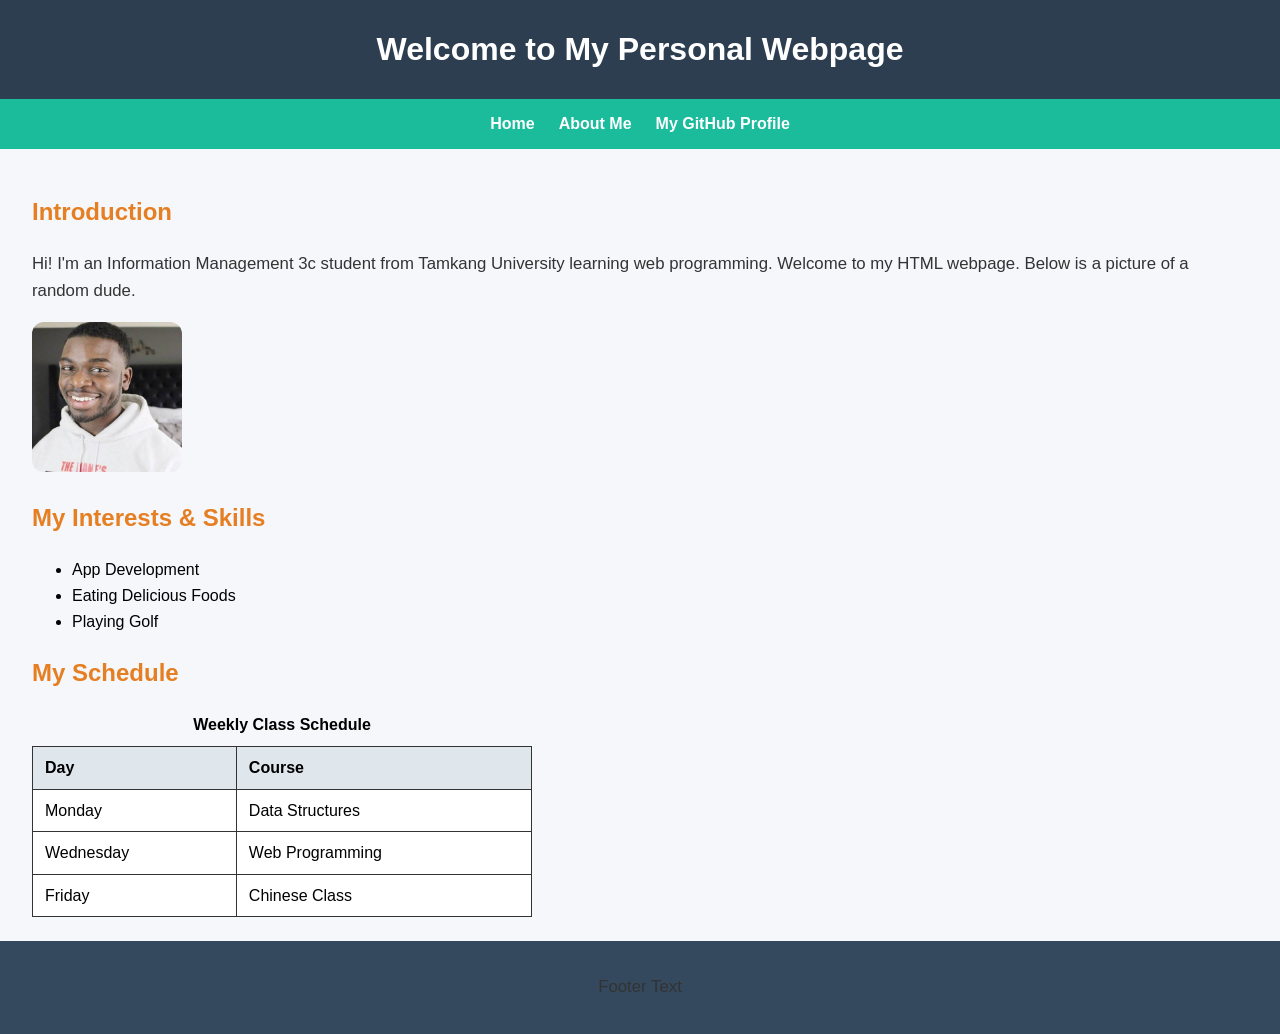
<file: index.html>
<!DOCTYPE html>
<html lang="en">
<head>
  <meta charset="UTF-8">
  <meta name="viewport" content="width=device-width, initial-scale=1.0">
  <title>My Personal Webpage</title>
  <link rel="stylesheet" href="style.css">
</head>
<body>
  <header>
    <h1>Welcome to My Personal Webpage</h1>
  </header>

  <nav>
    <a href="index.html">Home</a>
    <a href="about.html">About Me</a>
    <a href="https://github.com/Shanejz" target="_blank" rel="noreferrer">My GitHub Profile</a>
  </nav>

  <main>
    <section>
      <h2>Introduction</h2>

      <p>Hi! I'm an Information Management 3c student from Tamkang University learning web programming. Welcome to my HTML webpage. Below is a picture of a random dude.</p>
      
      <img src="images/profile.jpg" alt="A picture of a random guy smiling" width="150" height="150">
    </section>

    <section>
      <h2>My Interests & Skills</h2>

      <ul>
        <li>App Development</li>
        <li>Eating Delicious Foods</li>
        <li>Playing Golf</li>
      </ul>
    </section>

    <section>
      <h2>My Schedule</h2>
      <table>
        <caption>Weekly Class Schedule</caption>
        <thead>
          <tr>
            <th scope="col">Day</th>
            <th scope="col">Course</th>
          </tr>
        </thead>
        <tbody>
          <tr>
            <td>Monday</td>
            <td>Data Structures</td>
          </tr>
          <tr>
            <td>Wednesday</td>
            <td>Web Programming</td>
          </tr>
          <tr>
            <td>Friday</td>
            <td>Chinese Class</td>
          </tr>
        </tbody>
      </table>
    </section>
  </main>

  <footer>
    <p>Footer Text</p>
  </footer>
</body>
</html>
</file>
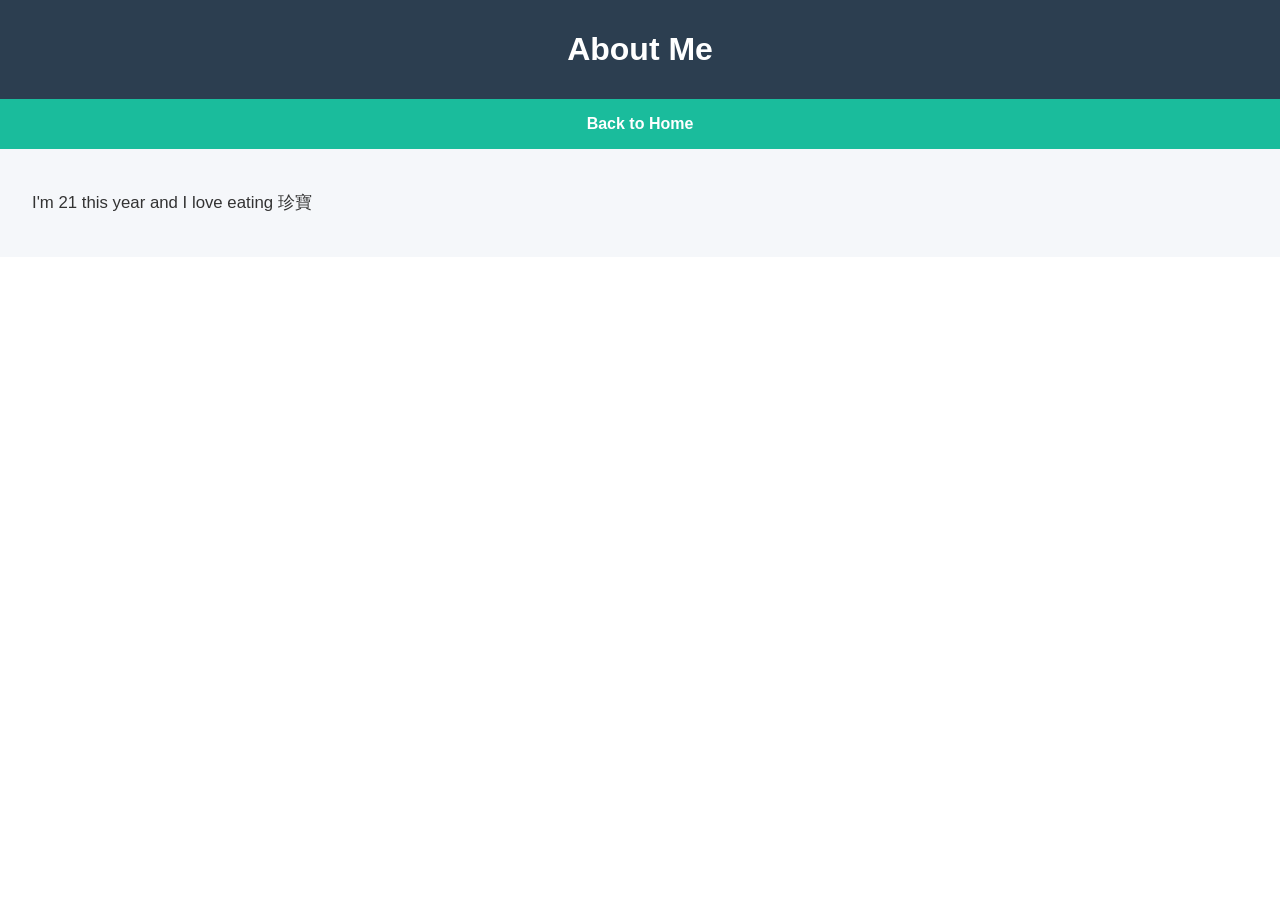
<file: about.html>
<!DOCTYPE html>
<html lang="en">
<head>
  <meta charset="UTF-8">
  <meta name="viewport" content="width=device-width, initial-scale=1.0">
  <title>About Me</title>
  <link rel="stylesheet" href="style.css">
</head>
<body>
  <header>
    <h1>About Me</h1>
  </header>
  <nav>
    <a href="index.html">Back to Home</a>
  </nav>
  <main>
    <section>
      <p>I'm 21 this year and I love eating 珍寶</p>
    </section>
  </main>
</body>
</html>
</file>
<file: style.css>
body {
  margin: 0;
  font-family: Arial, sans-serif;
  line-height: 1.6;
}

header {
  background-color: #2c3e50;
  color: #ffffff;
  padding: 1.5rem;
  text-align: center;
}

main {
  background-color: #f5f7fa;
  padding: 1.5rem 2rem;
}

footer {
  background-color: #34495e;
  color: #ffffff;
  text-align: center;
  padding: 1rem;
}

h1 { margin: 0; }
h2 { color: #e67e22; }

p {
  color: #333333;
  font-size: 1.05rem;
}

a {
  color: #2980b9;
  text-decoration: none;
}

a:hover {
  text-decoration: underline;
}

img {
  width: 150px;
  height: 150px;
  object-fit: cover;
  border-radius: 12px;
}

table {
  border-collapse: collapse;
  width: 100%;
  max-width: 500px;
  background-color: #ffffff;
}

table, th, td {
  border: 1px solid #333333;
}

th, td {
  padding: 8px 12px;
  text-align: left;
}

th {
  background-color: #dfe6ec;
}

caption {
  font-weight: bold;
  margin-bottom: 0.5rem;
}

nav {
  display: flex;
  justify-content: center;
  gap: 1.5rem;
  background-color: #1abc9c;
  padding: 0.75rem;
}

nav a {
  color: #ffffff;
  font-weight: bold;
}
</file>
